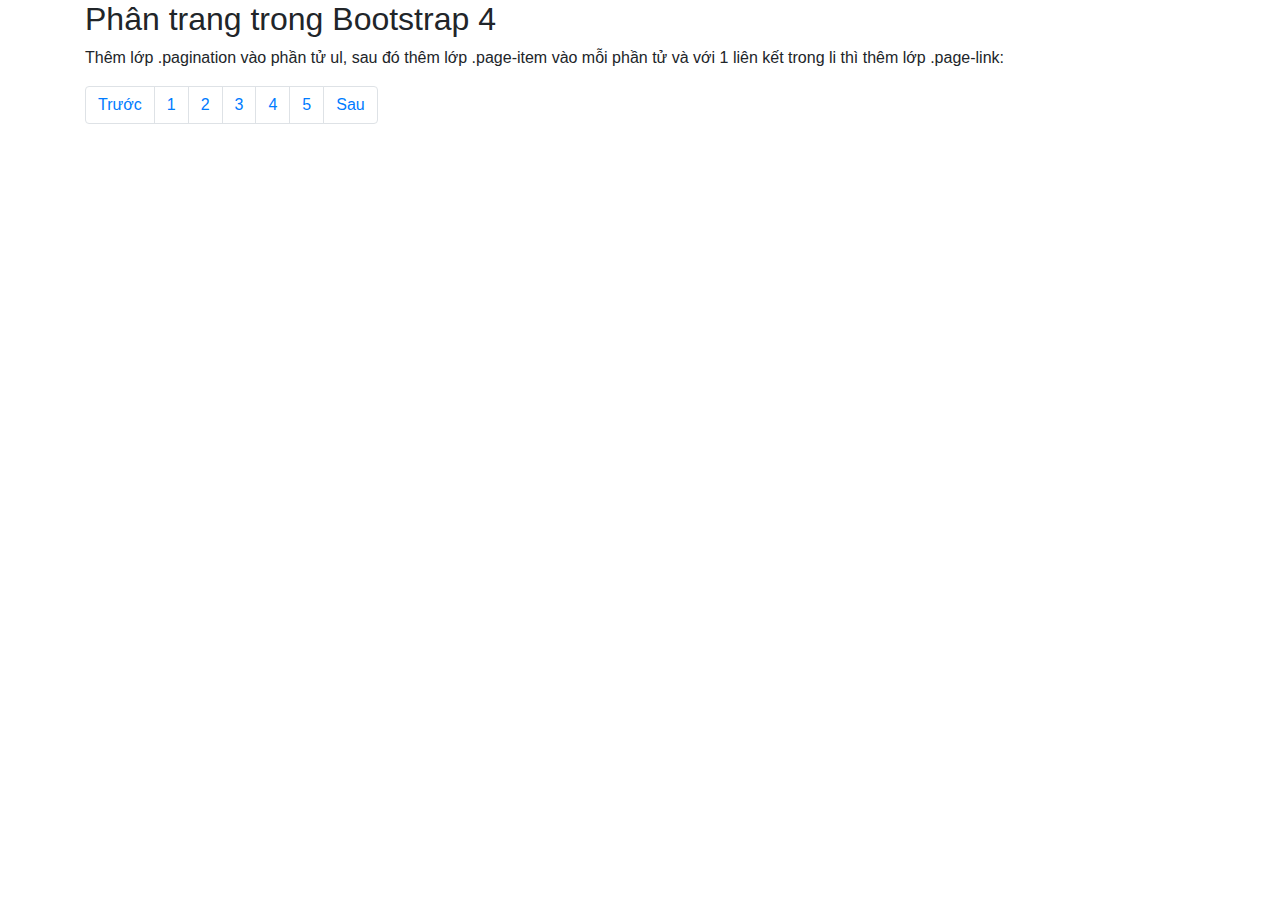
<file: phan trang/phantrang.html>
<!DOCTYPE html>
<html lang="en">
<head>
  <title>Ví dụ Bootstrap</title>
  <meta charset="utf-8">
  <meta name="viewport" content="width=device-width, initial-scale=1">
  <link rel="stylesheet" href="https://maxcdn.bootstrapcdn.com/bootstrap/4.4.1/css/bootstrap.min.css">
  <script src="https://ajax.googleapis.com/ajax/libs/jquery/3.4.1/jquery.min.js"></script>
  <script src="https://cdnjs.cloudflare.com/ajax/libs/popper.js/1.16.0/umd/popper.min.js"></script>
  <script src="https://maxcdn.bootstrapcdn.com/bootstrap/4.4.1/js/bootstrap.min.js"></script>
</head>
<body>
 
<div class="container">
  <h2>Phân trang trong Bootstrap 4</h2>
  <p>Thêm lớp .pagination vào phần tử ul, sau đó thêm lớp .page-item vào mỗi phần tử và với 1 liên kết trong li thì thêm lớp .page-link:</p>                  
  <ul class="pagination">
    <li class="page-item"><a class="page-link" href="#">Trước</a></li>
    <li class="page-item"><a class="page-link" href="#">1</a></li>
    <li class="page-item"><a class="page-link" href="#">2</a></li>
    <li class="page-item"><a class="page-link" href="#">3</a></li>
    <li class="page-item"><a class="page-link" href="#">4</a></li>
    <li class="page-item"><a class="page-link" href="#">5</a></li>
    <li class="page-item"><a class="page-link" href="#">Sau</a></li>
  </ul>
</div>
 
</body>
</html>
</file>
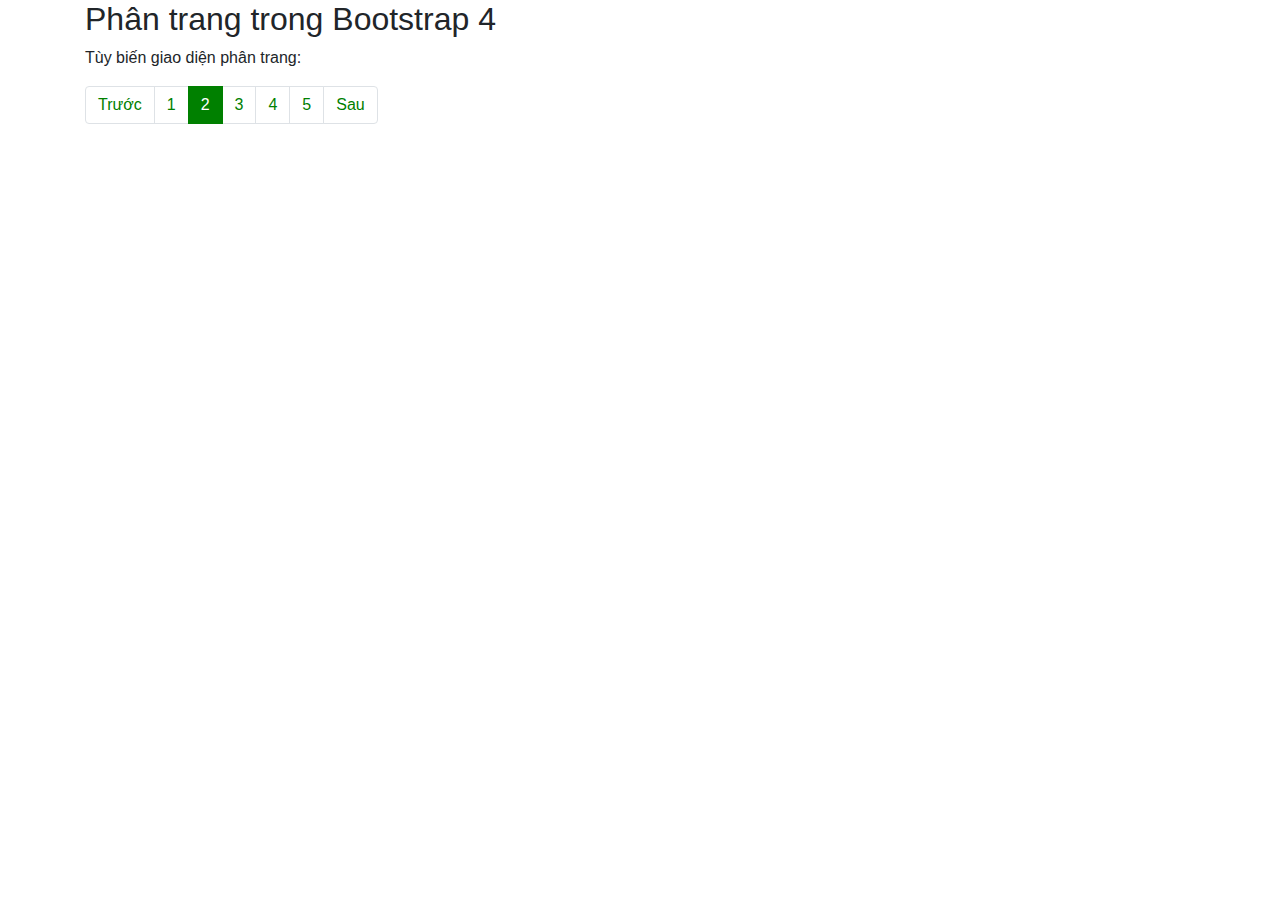
<file: phan trang/tuy bien active.html>
<!DOCTYPE html>
<html lang="en">
<head>
  <title>Ví dụ Bootstrap phan trang</title>
  <meta charset="utf-8">
  <meta name="viewport" content="width=device-width, initial-scale=1">
  <link rel="stylesheet" href="https://maxcdn.bootstrapcdn.com/bootstrap/4.4.1/css/bootstrap.min.css">
  <script src="https://ajax.googleapis.com/ajax/libs/jquery/3.4.1/jquery.min.js"></script>
  <script src="https://cdnjs.cloudflare.com/ajax/libs/popper.js/1.16.0/umd/popper.min.js"></script>
  <script src="https://maxcdn.bootstrapcdn.com/bootstrap/4.4.1/js/bootstrap.min.js"></script>
   
  <style>
    .pagination > li > a
    {
        background-color: white;
        color: green
    }
     
    .page-item.active .page-link
    {
        background-color:green;
        border-color:green
    }
     
    .pagination > li > a:focus,
    .pagination > li > a:hover,
    .pagination > li > span:focus,
    .pagination > li > span:hover
    {
        color: green;
        background-color: #eee;
        border-color: #ddd;
    }
     
    .pagination > .active > a
    {
        color: white;
        background-color: green;
        border: solid 1px green;
    }
 
    .pagination > .active > a:hover
    {
        background-color: green;
        border: solid 1px green;
    }
    </style>
</head>
<body>
 
<div class="container">
  <h2>Phân trang trong Bootstrap 4 </h2>
  <p>Tùy biến giao diện phân trang:</p>                  
  <ul class="pagination">
    <li class="page-item"><a class="page-link" href="#">Trước</a></li>
    <li class="page-item"><a class="page-link" href="#">1</a></li>
    <li class="page-item active"><a class="page-link" href="#">2</a></li>
    <li class="page-item"><a class="page-link" href="#">3</a></li>
    <li class="page-item"><a class="page-link" href="#">4</a></li>
    <li class="page-item"><a class="page-link" href="#">5</a></li>
    <li class="page-item"><a class="page-link" href="#">Sau</a></li>
  </ul>
</div>
 
</body>
</html>
</file>
